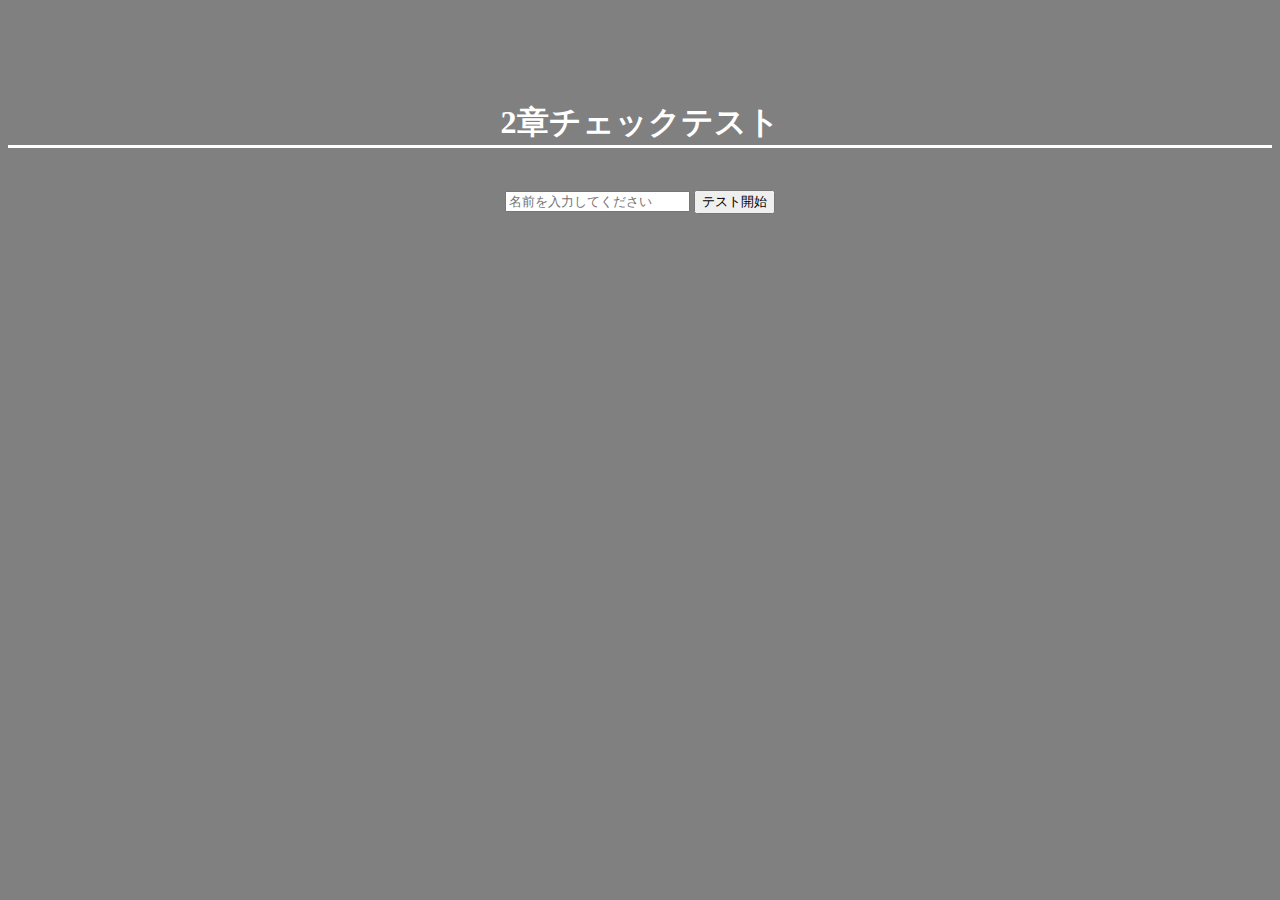
<file: 3-4/index.html>
<!DOCTYPE html>
<html lang="ja">
<head>
  <meta charset="UTF-8">
  <meta http-equiv="X-UA-Compatible" content="IE=edge">
 <meta name="viewport" content="width=device-width, initial-scale=1">
  <title>チェックテスト</title>
  <link rel="stylesheet" href="style.css">
</head>
<body>
    <h1>2章チェックテスト</h1>
    <!--名前を入力してquestion.phpに移動するフォームを作成-->
    <div class="form">
      <form action="question.php" method="post">
        <input type="text" name="name" placeholder="名前を入力してください" />
        <input type="submit" value="テスト開始" />
      </form>
    </div>
</body>
</html>
</file>
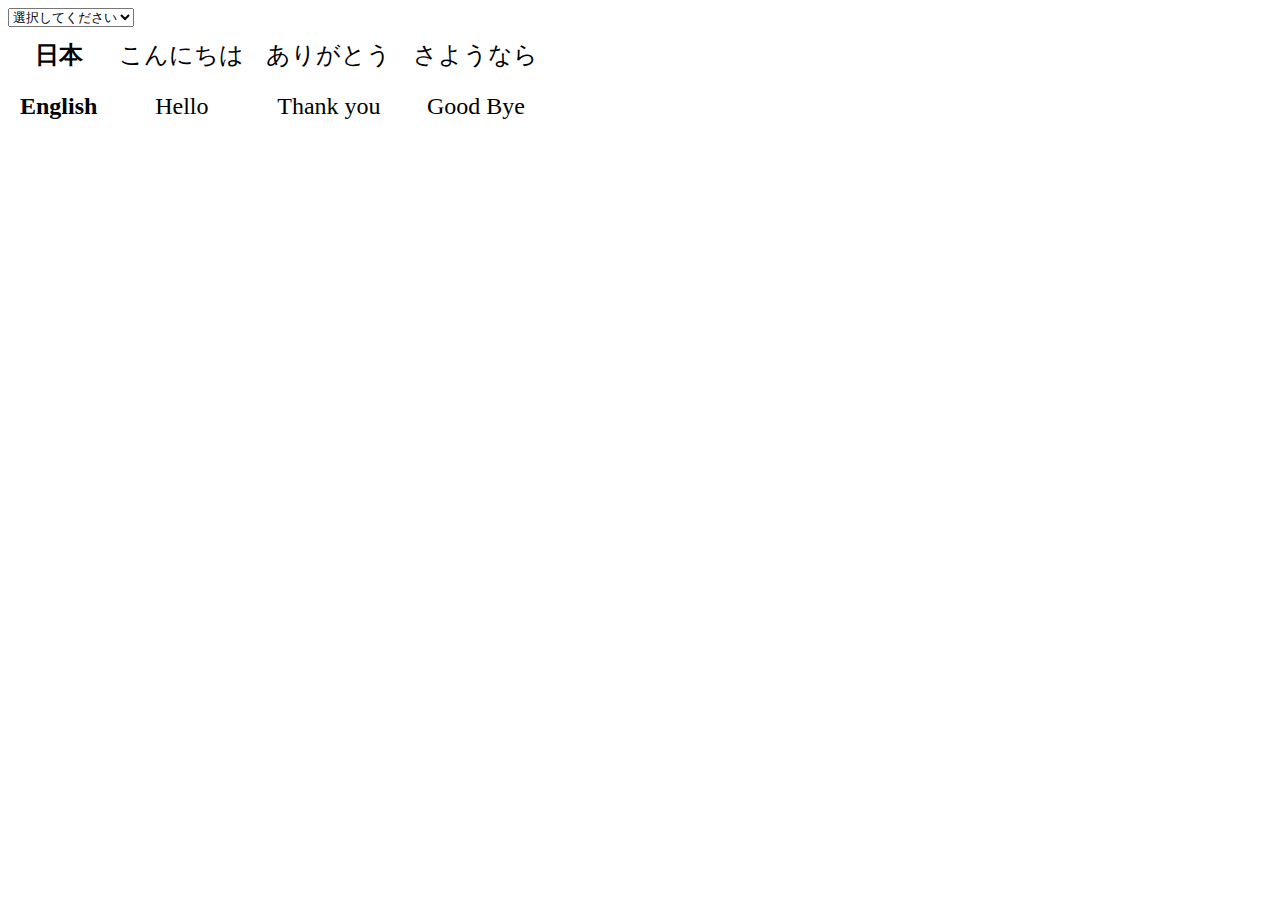
<file: 8/index.html>
<!DOCTYPE html>
<html lang="en">
<head>
    <meta charset="UTF-8">
    <meta name="viewport" content="width=device-width, initial-scale=1.0">
    <title>Document</title>
    <style>
        table {
            font-size: 1.5em;
            text-align: center;
        }

        th, td {
            padding : 10px;
        }

    </style>
</head>
  <body>
    <select id= "select_item" onchange="changeLang()">
        <option id="select" value="select">選択してください</option>
        <option id="selected_jpn" value="selected_jpn">日本語</option>
        <option id="selected_en" value="selected_en">English</option>
        <option id="selected_all" value="selected_all">全て表示</option>
    </select>

    <table>
        <tr id="jp_words">
            <th>日本</th>
            <td>こんにちは</td>
            <td>ありがとう</td>
            <td>さようなら</td>
        </tr>
        <tr id="en_words">
            <th>English</th>
            <td>Hello</td>
            <td>Thank you</td>
            <td>Good Bye</td>
        </tr>
    </table>

    <script>
    function changeLang() {
      let jp_words = document.getElementById("jp_words");
      let en_words = document.getElementById("en_words");
      if (document.getElementById("select_item")) {
        let id = document.getElementById("select_item").value;
        if (id == "selected_jpn") {
          jp_words.style.display = "";
          en_words.style.display = "none";
        } else if (id == "selected_en") {
          jp_words.style.display = "none";
          en_words.style.display = "";
        } else if (id == "selected_all") {
          jp_words.style.display = "";
          en_words.style.display = "";
        }
      }
    }
    </script>
  </body>
</html>
</file>
<file: 3-4/style.css>
@charset "UTF-8";
body {
    font-family: serif;
    color: #fff;
    text-align: center;
    background: rgb(128, 128, 128);
}
h1 {
    padding-top: 80px;
    border-bottom: 3px solid #fff;
}
.form {
    padding-top: 20px;
}
</file>
